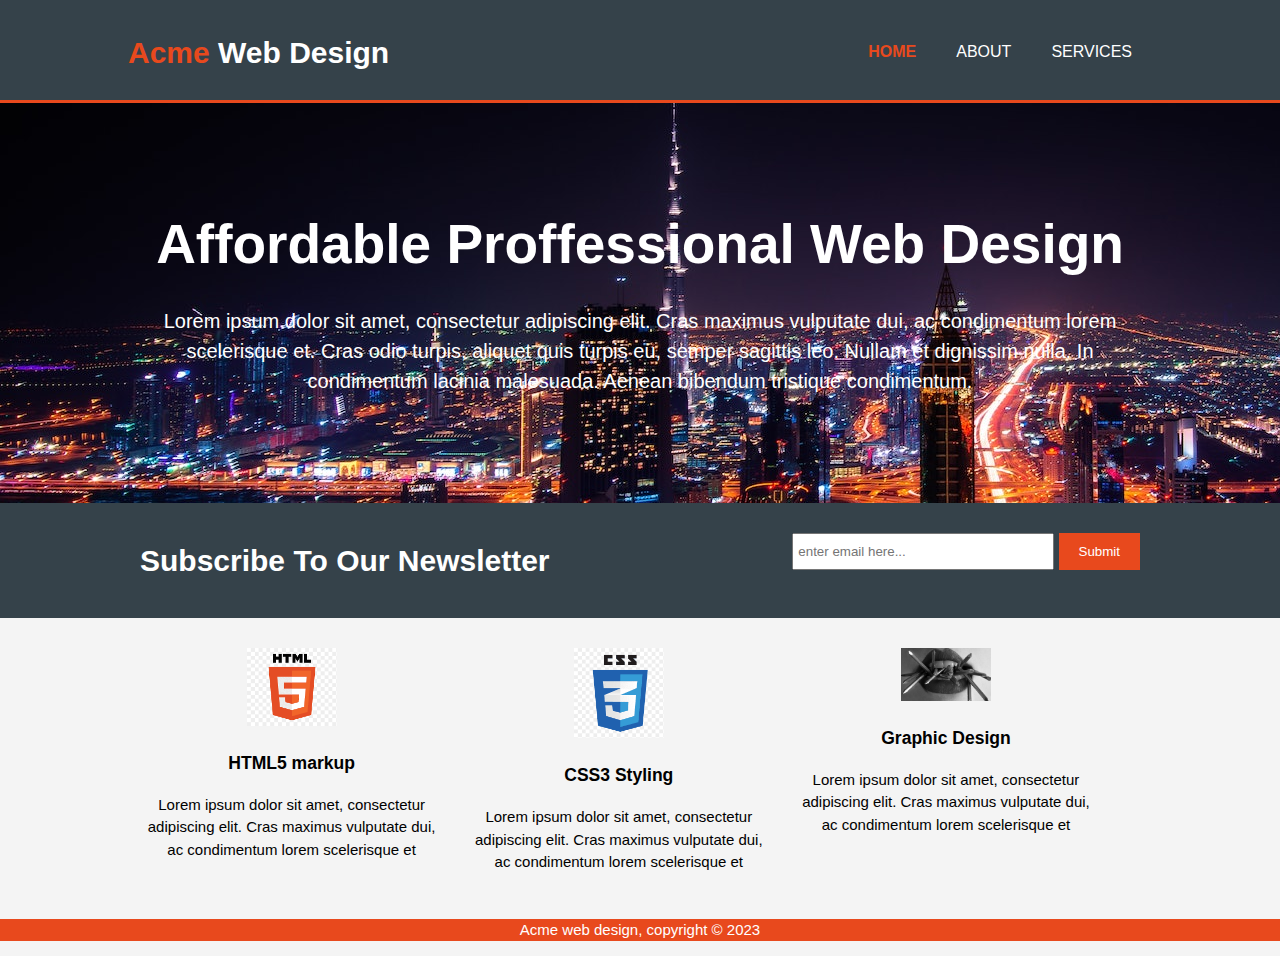
<file: Code.html/index.html>
<!DOCTYPE html>
<html lang="en">
<head>
    <meta charset="UTF-8">
    <meta http-equiv="X-UA-Compatible" content="IE=edge">
    <meta name="viewport" content="width=device-width, initial-scale=1.0">
    <meta name="description" content="affordable and proffessional web design">
    <meta name="keywords" content="web design, affordable web design, proffessional web design">
    <meta name="author" content="Wes Teevins">
    <link rel="stylesheet" href="./css/style.css">
    <title>Acme Web Design | Welcome</title>
</head>
<body>
    <header>
        <div class="container">
            <div id="branding">
                <h1><span class="highlight">Acme</span> Web Design</h1>
            </div>
            <nav>       
                <ul>        
                    <li class="current"><a href="index.html">Home</a></li>
                    <li><a href="about.html">About</a></li>
                    <li><a href="services.html">Services</a></li>
                </ul>
            </nav>
        </div>
    </header>

    <section id="showcase">
        <div class="container">
            <h1>Affordable Proffessional Web Design</h1>
            <p class="text">Lorem ipsum dolor sit amet, consectetur adipiscing elit. Cras maximus vulputate dui, ac condimentum lorem scelerisque et. Cras odio turpis, aliquet quis turpis eu, semper sagittis leo. Nullam et dignissim nulla. In condimentum lacinia malesuada. Aenean bibendum tristique condimentum.</p>
        </div>
    </section>

    <section id="newsletter">
        <div class="container">
            <h1>Subscribe To Our Newsletter</h1>
            <form>
                <input type="email" placeholder="enter email here...">
                <button type="submit" class="button_1">Submit</button>
            </form>
        </div>
    </section>
    <section id="boxes">
        <div class="container">
            <div class="box">
                <img src="./img/html5_logo.png">
                <h3>HTML5 markup</h3>
                <p>Lorem ipsum dolor sit amet, consectetur adipiscing elit. Cras maximus vulputate dui, ac condimentum lorem scelerisque et</p>
            </div>
            <div class="box">
                <img src="./img/css3_logo.png">
                <h3>CSS3 Styling</h3>
                <p>Lorem ipsum dolor sit amet, consectetur adipiscing elit. Cras maximus vulputate dui, ac condimentum lorem scelerisque et</p>
            </div>
            <div class="box">
                <img src="./img/vamp.jpg">
                <h3>Graphic Design</h3>
                <p>Lorem ipsum dolor sit amet, consectetur adipiscing elit. Cras maximus vulputate dui, ac condimentum lorem scelerisque et</p>
            </div>
        </div>
    </section>

    <footer>
        <p>Acme web design, copyright &copy; 2023</p>
    </footer>
</body>
</html>
</file>
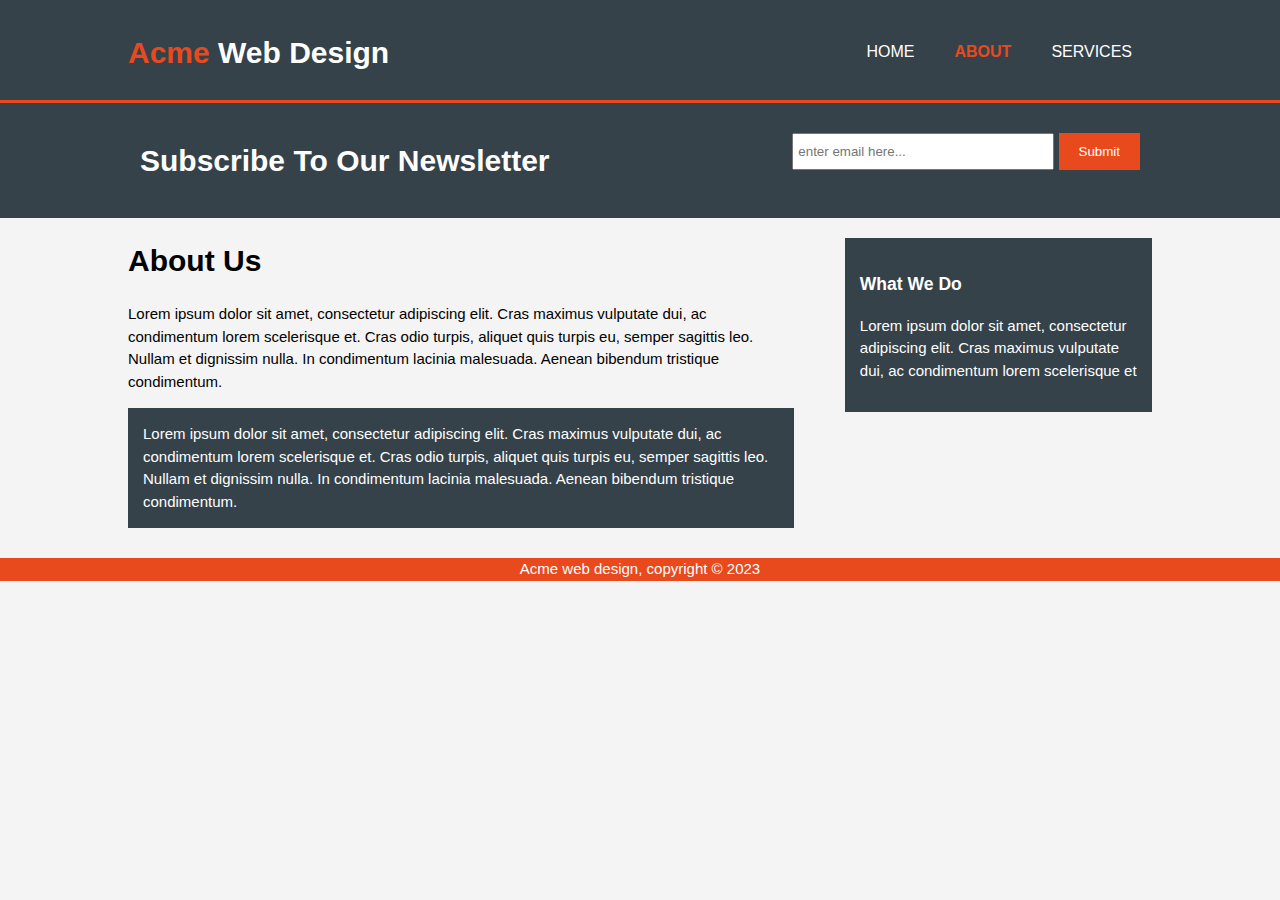
<file: Code.html/about.html>
<!DOCTYPE html>
<html lang="en">
<head>
    <meta charset="UTF-8">
    <meta http-equiv="X-UA-Compatible" content="IE=edge">
    <meta name="viewport" content="width=device-width, initial-scale=1.0">
    <meta name="description" content="affordable and proffessional web design">
    <meta name="keywords" content="web design, affordable web design, proffessional web design">
    <meta name="author" content="Wes Teevins">
    <link rel="stylesheet" href="./css/style.css" />
    <title>Acme Web Design | About</title>
</head>
<body>
    <header>
        <div class="container">
            <div id="branding">
                <h1><span class="highlight">Acme</span> Web Design</h1>
            </div>
            <nav>
                <ul>
                    <li><a href="index.html">Home</a></li>
                    <li class="current"><a href="about.html">About</a></li>
                    <li><a href="services.html">Services</a></li>
                </ul>
            </nav>
        </div>
    </header>

    <section id="newsletter">
        <div class="container">
            <h1>Subscribe To Our Newsletter</h1>
            <form>
                <input type="email" placeholder="enter email here...">
                <button type="submit" class="button_1">Submit</button>
            </form>
        </div>
    </section>

    <section id="main">
        <div class="container">
            <article id="main-col">
                <h1 class="page-title">About Us</h1>
                <p>Lorem ipsum dolor sit amet, consectetur adipiscing elit. Cras maximus vulputate dui, ac condimentum lorem scelerisque et. Cras odio turpis, aliquet quis turpis eu, semper sagittis leo. Nullam et dignissim nulla. In condimentum lacinia malesuada. Aenean bibendum tristique condimentum.
                </p>
                <p class="dark">Lorem ipsum dolor sit amet, consectetur adipiscing elit. Cras maximus vulputate dui, ac condimentum lorem scelerisque et. Cras odio turpis, aliquet quis turpis eu, semper sagittis leo. Nullam et dignissim nulla. In condimentum lacinia malesuada. Aenean bibendum tristique condimentum.</p>
            </article>

            <aside id="sidebar">
                <div class="dark">
                    <h3>What We Do</h3>
                    <p>Lorem ipsum dolor sit amet, consectetur adipiscing elit. Cras maximus vulputate dui, ac condimentum lorem scelerisque et</p>
                </div>
            </aside> 
        </div>
    </section>

    <footer>
        <p>Acme web design, copyright &copy; 2023</p>
    </footer>
</body>
</html>
</file>
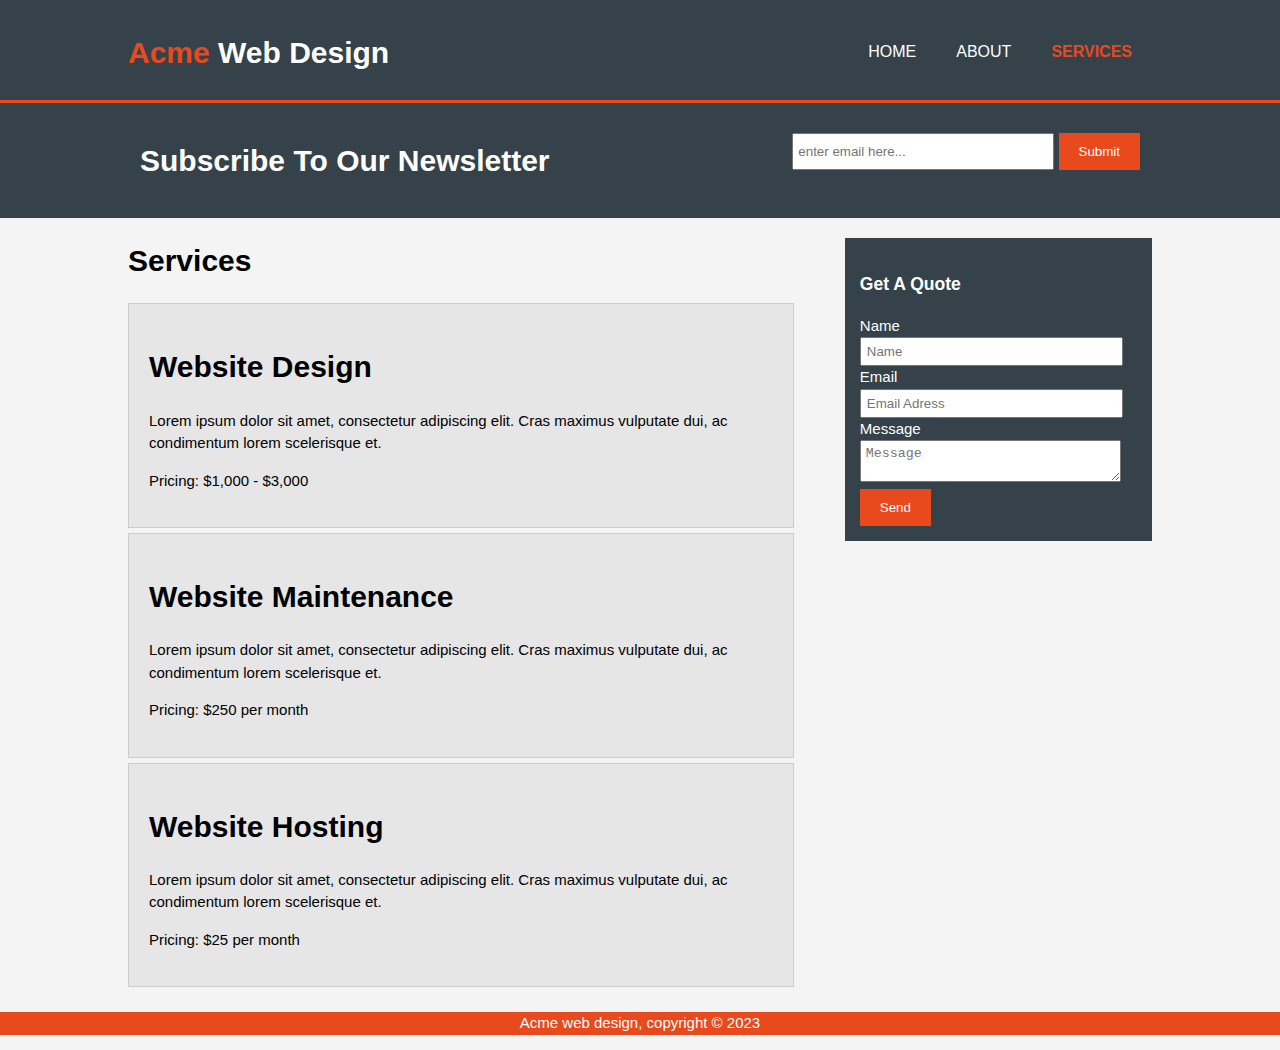
<file: Code.html/services.html>
<!DOCTYPE html>
<html lang="en">
<head>
    <meta charset="UTF-8">
    <meta http-equiv="X-UA-Compatible" content="IE=edge">
    <meta name="viewport" content="width=device-width, initial-scale=1.0">
    <meta name="description" content="affordable and proffessional web design">
    <meta name="keywords" content="web design, affordable web design, proffessional web design">
    <meta name="author" content="Wes Teevins">
    <link rel="stylesheet" href="./css/style.css" />
    <title>Acme Web Design | Services</title>
</head>
<body>
    <header>
        <div class="container">
            <div id="branding">
                <h1><span class="highlight">Acme</span> Web Design</h1>
            </div>
            <nav>
                <ul>
                    <li><a href="index.html">Home</a></li>
                    <li><a href="about.html">About</a></li>
                    <li class="current"><a href="services.html">Services</a></li>
                </ul>
            </nav>
        </div>
    </header>

    <section id="newsletter">
        <div class="container">
            <h1>Subscribe To Our Newsletter</h1>
            <form>
                <input type="email" placeholder="enter email here...">
                <button type="submit" class="button_1">Submit</button>
            </form>
        </div>
    </section>

    <section id="main">
        <div class="container">
            <article id="main-col">
                <h1 class="page-title">Services</h1>
                <ul id="services">
                    <li>
                        <h1>Website Design</h1>
                        <p>Lorem ipsum dolor sit amet, consectetur adipiscing elit. Cras maximus vulputate dui, ac condimentum lorem scelerisque et.</p>
                        <p>Pricing: $1,000 - $3,000</p>
                    </li>
                    <li>
                        <h1>Website Maintenance</h1>
                        <p>Lorem ipsum dolor sit amet, consectetur adipiscing elit. Cras maximus vulputate dui, ac condimentum lorem scelerisque et.</p>
                        <p>Pricing: $250 per month</p>
                    </li>
                    <li>
                        <h1>Website Hosting</h1>
                        <p>Lorem ipsum dolor sit amet, consectetur adipiscing elit. Cras maximus vulputate dui, ac condimentum lorem scelerisque et.</p>
                        <p>Pricing: $25 per month</p>
                    </li>
                </ul>
            </article>

            <aside id="sidebar">
                <div class="dark">
                    <h3>Get A Quote</h3>
                    <form class="quote">
                        <div>
                            <label>Name</label><br>
                            <input type="text" placeholder="Name">
                        </div>
                        <div>
                            <label>Email</label><br>
                            <input type="email" placeholder="Email Adress">
                        </div>
                        <div>
                            <label>Message</label><br>
                            <textarea placeholder="Message"></textarea>
                        </div>
                        <button class="button_1" type="submit">Send</button>
                    </form>
                </div>
            </aside> 
        </div>
    </section>

    <footer>
        <p>Acme web design, copyright &copy; 2023</p>
    </footer>
</body>
</html>
</file>
<file: Code.html/css/style.css>
body {
    font: 15px/1.5 Arial, Helvetica, sans-serif;
    padding: 0;
    margin: 0;
    background-color: #f4f4f4;
}

/* Global */
.container {
    width: 80%;
    margin: auto;
    overflow: hidden;
}

ul {
    margin: 0;
    padding: 0;
}

.button_1 {
    height: 37px;
    background: #e8491d;
    border: none;
    padding-left: 20px;
    padding-right: 20px;
    color: #ffffff;
}

.dark {
    padding: 15px;
    background: #35424a;
    color: #ffffff;
    margin-top: 10px;
    margin-bottom: 10px;
}

/* Header */
header {
    background: #35424a;
    color: #ffffff;
    padding-top: 30px;
    min-height: 70px;
    border-bottom: #e8491d 3px solid;
}

header a {
    color: #ffffff;
    text-decoration: none;
    text-transform: uppercase;
    font-size: 16px;
}

header li {
    float: left;
    display: inline;
    padding: 0 20px 0 20px;
}

header #branding {
    float: left;
}

header #branding h1 {
    margin: 0;
}

header nav {
    float: right;
    margin-top: 10px;
}

header .highlight, header .current a {
    color: #e8491d;
    font-weight: bold;
}

header a:hover {
    color: #cccccc;
    font-weight: bold;
}

/* Showcase */
#showcase {
    min-height: 400px;
    background: url("../img/skyline_logo.jpg") no-repeat 0 -400px;
    text-align: center;
    color: #ffffff;
}

#showcase h1 {
    margin-top: 100px;
    font-size: 55px;
    margin-bottom: 10px;
}

#showcase p {
    font-size: 20px;
}



/* Newsletter */

#newsletter {
    padding: 15px;
    color: #ffffff;
    background: #35424a;
}

#newsletter h1 {
    float: left;
}

#newsletter form {
    float: right;
    margin-top: 15px;
}

#newsletter input[type="email"] {
    padding: 4px;
    height: 25px;
    width: 250px;
}

/* Boxes */

#boxes {
    margin-top: 20px;
}

#boxes .box {
    text-align: center;
    float: left;
    width: 30%;
    padding: 10px;
}

#boxes .box img {
    width: 90px;
}

/* Sidebar */

aside#sidebar {
    float: right;
    width: 30%;
    margin-top: 10px;
}

aside#sidebar .quote input, aside#sidebar .quote textarea {
    width: 90%;
    padding: 5px;
}

/* Main-col */

article#main-col {
    float: left;
    width: 65%;
}

/* Services */

ul#services li {
    list-style: none;
    padding: 20px;
    border: #cccccc solid 1px;
    margin-bottom: 5px;
    background: #e6e6e6;
    }

footer {
    padding: 2opx;
    margin-top: 20px;
    color: #ffffff;
    background-color: #e8491d;
    text-align: center;
}

/* Media Queries */

@media(max-width: 768px) {
    header #branding,
    header nav,
    header nav li,
    #newsletter h1,
    #newsletter form,
    #boxes .box,
    article#main-col,
    aside#sidebar {
        float: none;
        text-align: center;
        width: 100%;
    }

    header {
        padding-bottom: 20px;
    }

    #showcase h1 {
        margin-top: 40px;
    }

    #newsletter button, .quote button {
        display: block;
        width: 100%;
    }

    #newsletter form input[type="email"], .quote input, .quote textarea {
        width: 100%;
        margin-bottom: 5px;
    }
}
</file>
